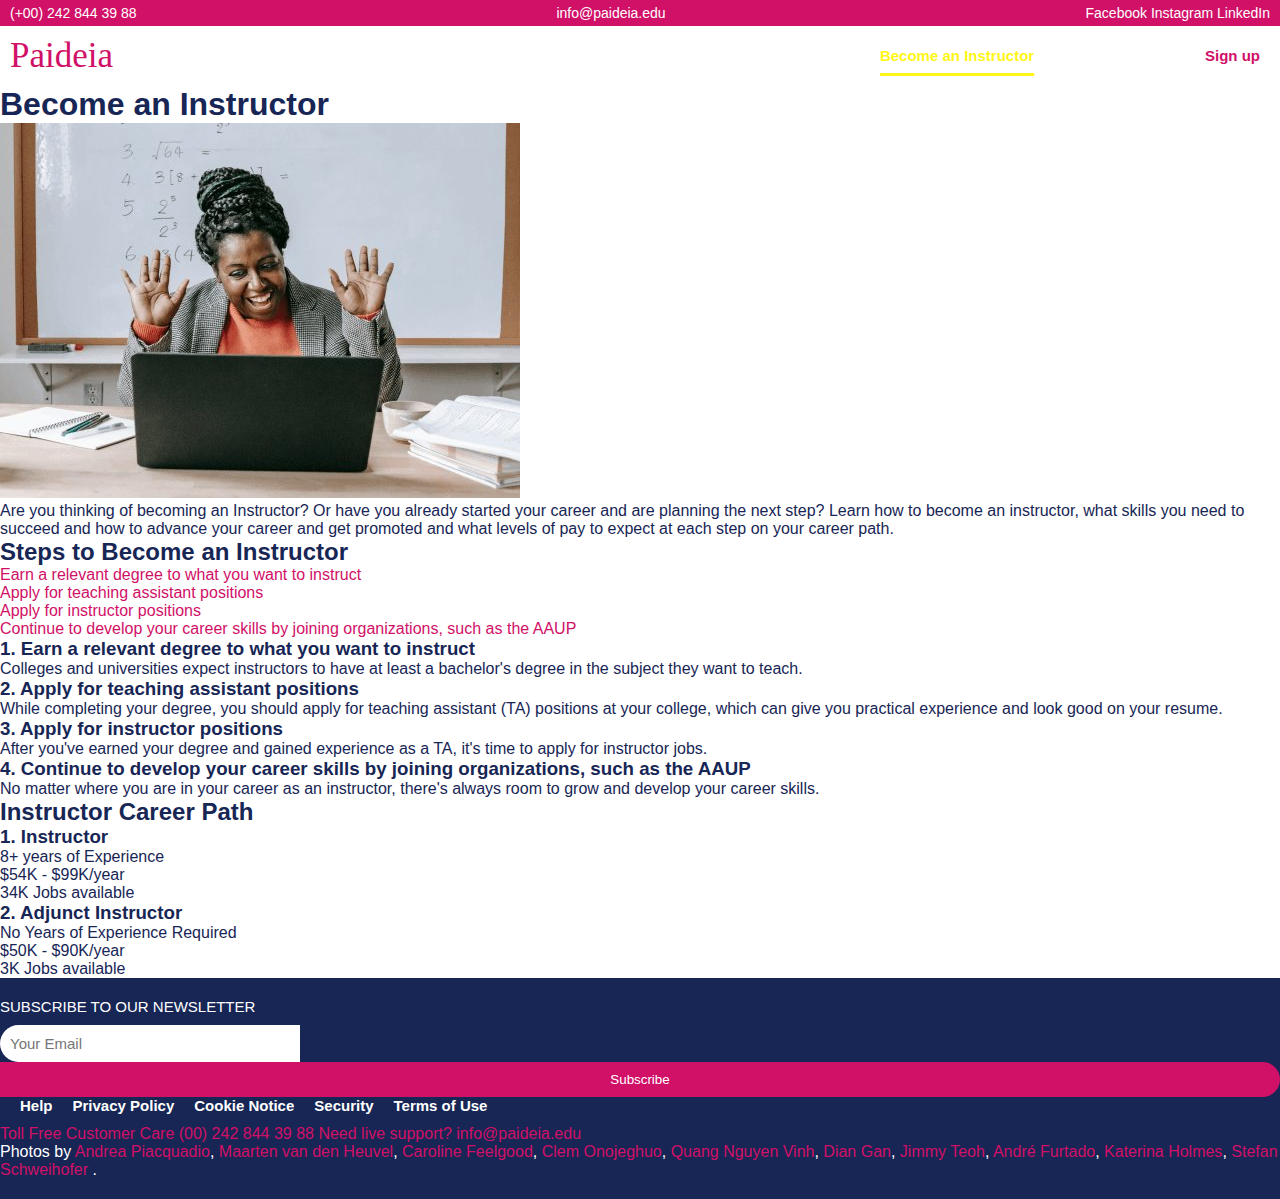
<file: become-an-instructor.html>
<!DOCTYPE html>
<html lang="es">
<head>
    <meta charset="UTF-8">
    <meta name="viewport" content="width=device-width, initial-scale=1.0">
    <title>Become an Instructor - Paideia</title>
    <link rel="icon" type="image/x-icon" href="img/favicon.png">
    <link rel="stylesheet" href="css/estilos.css">
</head>
<body>
    <!-- Enlace para saltar al contenido principal -->
    <a class="skip-link" href="#main-content">Skip to main content</a>

    <!-- Cabecera -->
    <header>
        <div class="header-top">
            <a href="tel:+002428443988">(+00) 242 844 39 88</a>
            <a href="mailto:info@paideia.edu">info@paideia.edu</a>
            <div class="social-media">
                <a href="#">Facebook</a>
                <a href="#">Instagram</a>
                <a href="#">LinkedIn</a>
            </div>
        </div>
        <div class="header-main">
            <a href="index.html" class="logo">Paideia</a>
            <nav>
                <ul>
                    <li><a href="index.html">Home</a></li>
                    <li><a href="#">Search Courses</a></li>
                    <li><a href="become-an-instructor.html" class="active">Become an Instructor</a></li>
                    <li><a href="contact.html">Contact</a></li>
                    <li><a href="#">Log in</a></li>
                    <li><a href="#" class="sign-up">Sign up</a></li>
                </ul>
            </nav>
        </div>
    </header>

    <!-- Contenido principal -->
    <main id="main-content">
        <section class="intro">
            <h1>Become an Instructor</h1>
            <img src="img/instructor.jpg" alt="Instructor">
            <p>Are you thinking of becoming an Instructor? Or have you already started your career and are planning the next step? Learn how to become an instructor, what skills you need to succeed and how to advance your career and get promoted and what levels of pay to expect at each step on your career path.</p>
        </section>

        <section class="steps">
            <h2>Steps to Become an Instructor</h2>
            <ol>
                <li><a href="#step1">Earn a relevant degree to what you want to instruct</a></li>
                <li><a href="#step2">Apply for teaching assistant positions</a></li>
                <li><a href="#step3">Apply for instructor positions</a></li>
                <li><a href="#step4">Continue to develop your career skills by joining organizations, such as the AAUP</a></li>
            </ol>
            <article id="step1">
                <h3>1. Earn a relevant degree to what you want to instruct</h3>
                <p>Colleges and universities expect instructors to have at least a bachelor's degree in the subject they want to teach.</p>
            </article>
            <article id="step2">
                <h3>2. Apply for teaching assistant positions</h3>
                <p>While completing your degree, you should apply for teaching assistant (TA) positions at your college, which can give you practical experience and look good on your resume.</p>
            </article>
            <article id="step3">
                <h3>3. Apply for instructor positions</h3>
                <p>After you've earned your degree and gained experience as a TA, it's time to apply for instructor jobs.</p>
            </article>
            <article id="step4">
                <h3>4. Continue to develop your career skills by joining organizations, such as the AAUP</h3>
                <p>No matter where you are in your career as an instructor, there's always room to grow and develop your career skills.</p>
            </article>
        </section>

        <aside class="career-path">
            <h2>Instructor Career Path</h2>
            <ul>
                <li>
                    <h3>1. Instructor</h3>
                    <p>8+ years of Experience</p>
                    <p>$54K - $99K/year</p>
                    <p>34K Jobs available</p>
                </li>
                <li>
                    <h3>2. Adjunct Instructor</h3>
                    <p>No Years of Experience Required</p>
                    <p>$50K - $90K/year</p>
                    <p>3K Jobs available</p>
                </li>
                <!-- Añadir más niveles de carrera según sea necesario -->
            </ul>
        </aside>
    </main>

    <!-- Pie de página -->
    <footer>
        <div class="footer-top">
            <form class="newsletter">
                <label for="email">SUBSCRIBE TO OUR NEWSLETTER</label>
                <input type="email" id="email" placeholder="Your Email">
                <button type="submit">Subscribe</button>
            </form>
            <nav>
                <ul>
                    <li><a href="#">Help</a></li>
                    <li><a href="#">Privacy Policy</a></li>
                    <li><a href="#">Cookie Notice</a></li>
                    <li><a href="#">Security</a></li>
                    <li><a href="#">Terms of Use</a></li>
                </ul>
            </nav>
        </div>
        <div class="footer-bottom">
            <a href="tel:+002428443988">Toll Free Customer Care (00) 242 844 39 88</a>
            <a href="mailto:info@paideia.edu">Need live support? info@paideia.edu</a>
            <p>Photos by 
                <a href="https://www.pexels.com/es-es/foto/feliz-mujer-etnica-sentada-a-la-mesa-con-el-portatil-3769021/">Andrea Piacquadio</a>, 
                <a href="https://www.pexels.com/es-es/foto/persona-sosteniendo-vegetales-en-rodajas-2284166/">Maarten van den Heuvel</a>, 
                <a href="https://www.pexels.com/es-es/foto/foto-de-persona-sosteniendo-rollo-de-hilo-marron-3654772/">Caroline Feelgood</a>, 
                <a href="https://www.pexels.com/es-es/foto/triturar-madera-marron-175709/">Clem Onojeghuo</a>, 
                <a href="https://www.pexels.com/es-es/foto/plantas-suculentas-verdes-y-moradas-2132240/">Quang Nguyen Vinh</a>, 
                <a href="https://www.pexels.com/es-es/foto/fotografia-de-foco-superficial-de-pincel-102127/">Dian Gan</a>, 
                <a href="https://www.pexels.com/es-es/foto/templo-griego-antiguo-951531/">Jimmy Teoh</a>, 
                <a href="https://www.pexels.com/es-es/foto/fotografia-de-enfoque-selectivo-de-mujer-sosteniendo-camara-reflex-digital-1264210/">André Furtado</a>, 
                <a href="https://www.pexels.com/es-es/foto/hombre-en-chaqueta-de-traje-marron-con-anteojos-con-marco-negro-5212317/">Katerina Holmes</a>, 
                <a href="https://www.pexels.com/es-es/foto/templo-griego-antiguo-951531/">Stefan Schweihofer</a>
             .</p>
        </div>
    </footer>
</body>
</html>
</file>
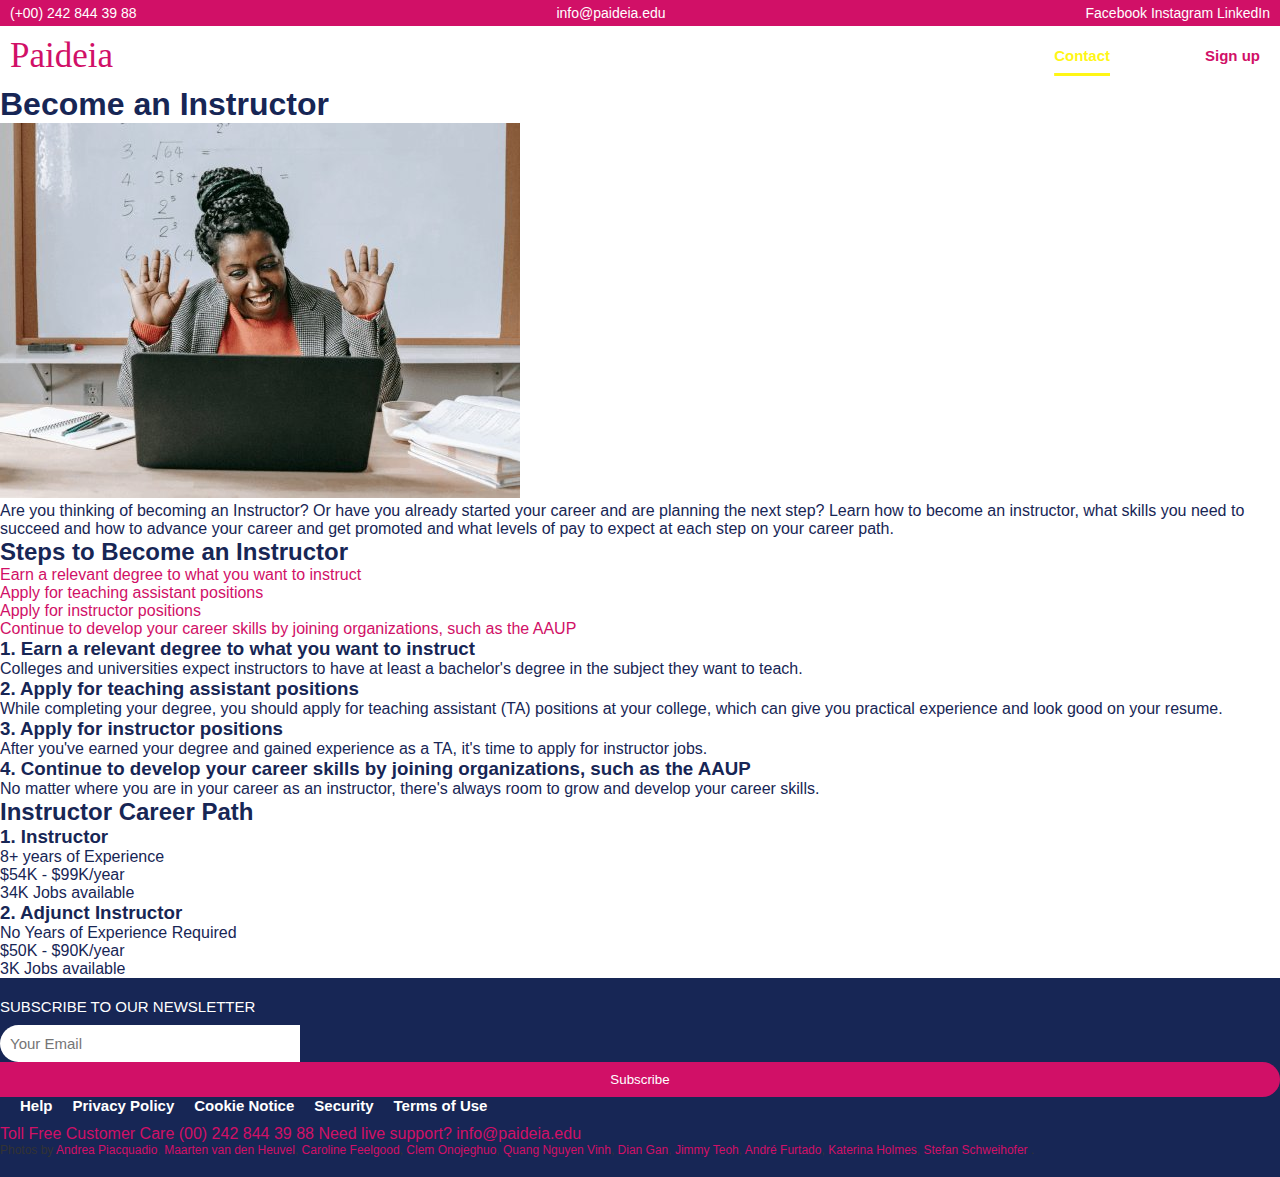
<file: contact.html>
<!DOCTYPE html>
<html lang="es">
<head>
    <meta charset="UTF-8">
    <meta name="viewport" content="width=device-width, initial-scale=1.0">
    <title>Become an Instructor - Paideia</title>
    <link rel="icon" type="image/x-icon" href="img/favicon.png">
    <link rel="stylesheet" href="css/estilos.css">
</head>
<body>
    <!-- Enlace para saltar al contenido principal -->
    <a class="skip-link" href="#main-content">Skip to main content</a>

    <!-- Cabecera -->
    <header>
        <div class="header-top">
            <a href="tel:+002428443988">(+00) 242 844 39 88</a>
            <a href="mailto:info@paideia.edu">info@paideia.edu</a>
            <div class="social-media">
                <a href="#">Facebook</a>
                <a href="#">Instagram</a>
                <a href="#">LinkedIn</a>
            </div>
        </div>
        <div class="header-main">
            <a href="index.html" class="logo">Paideia</a>
            <nav>
                <ul>
                    <li><a href="index.html">Home</a></li>
                    <li><a href="#">Search Courses</a></li>
                    <li><a href="become-an-instructor.html">Become an Instructor</a></li>
                    <li><a href="contact.html" class="active">Contact</a></li>
                    <li><a href="#">Log in</a></li>
                    <li><a href="#" class="sign-up">Sign up</a></li>
                </ul>
            </nav>
        </div>
    </header>

    <!-- Contenido principal -->
    <main id="main-content">
        <section class="intro">
            <h1>Become an Instructor</h1>
            <img src="img/instructor.jpg" alt="Instructor">
            <p>Are you thinking of becoming an Instructor? Or have you already started your career and are planning the next step? Learn how to become an instructor, what skills you need to succeed and how to advance your career and get promoted and what levels of pay to expect at each step on your career path.</p>
        </section>

        <section class="steps">
            <h2>Steps to Become an Instructor</h2>
            <ol>
                <li><a href="#step1">Earn a relevant degree to what you want to instruct</a></li>
                <li><a href="#step2">Apply for teaching assistant positions</a></li>
                <li><a href="#step3">Apply for instructor positions</a></li>
                <li><a href="#step4">Continue to develop your career skills by joining organizations, such as the AAUP</a></li>
            </ol>
            <article id="step1">
                <h3>1. Earn a relevant degree to what you want to instruct</h3>
                <p>Colleges and universities expect instructors to have at least a bachelor's degree in the subject they want to teach.</p>
            </article>
            <article id="step2">
                <h3>2. Apply for teaching assistant positions</h3>
                <p>While completing your degree, you should apply for teaching assistant (TA) positions at your college, which can give you practical experience and look good on your resume.</p>
            </article>
            <article id="step3">
                <h3>3. Apply for instructor positions</h3>
                <p>After you've earned your degree and gained experience as a TA, it's time to apply for instructor jobs.</p>
            </article>
            <article id="step4">
                <h3>4. Continue to develop your career skills by joining organizations, such as the AAUP</h3>
                <p>No matter where you are in your career as an instructor, there's always room to grow and develop your career skills.</p>
            </article>
        </section>

        <aside class="career-path">
            <h2>Instructor Career Path</h2>
            <ul>
                <li>
                    <h3>1. Instructor</h3>
                    <p>8+ years of Experience</p>
                    <p>$54K - $99K/year</p>
                    <p>34K Jobs available</p>
                </li>
                <li>
                    <h3>2. Adjunct Instructor</h3>
                    <p>No Years of Experience Required</p>
                    <p>$50K - $90K/year</p>
                    <p>3K Jobs available</p>
                </li>
                <!-- Añadir más niveles de carrera según sea necesario -->
            </ul>
        </aside>
    </main>

    <!-- Pie de página -->
    <footer>
        <div class="footer-top">
            <form class="newsletter">
                <label for="email">SUBSCRIBE TO OUR NEWSLETTER</label>
                <input type="email" id="email" placeholder="Your Email">
                <button type="submit">Subscribe</button>
            </form>
            <nav>
                <ul>
                    <li><a href="#">Help</a></li>
                    <li><a href="#">Privacy Policy</a></li>
                    <li><a href="#">Cookie Notice</a></li>
                    <li><a href="#">Security</a></li>
                    <li><a href="#">Terms of Use</a></li>
                </ul>
            </nav>
        </div>
        <div class="footer-bottom">
            <a href="tel:+002428443988">Toll Free Customer Care (00) 242 844 39 88</a>
            <a href="mailto:info@paideia.edu">Need live support? info@paideia.edu</a>
            <div class="credits">
                <p>Photos by 
                   <a href="https://www.pexels.com/es-es/foto/feliz-mujer-etnica-sentada-a-la-mesa-con-el-portatil-3769021/">Andrea Piacquadio</a>, 
                   <a href="https://www.pexels.com/es-es/foto/persona-sosteniendo-vegetales-en-rodajas-2284166/">Maarten van den Heuvel</a>, 
                   <a href="https://www.pexels.com/es-es/foto/foto-de-persona-sosteniendo-rollo-de-hilo-marron-3654772/">Caroline Feelgood</a>, 
                   <a href="https://www.pexels.com/es-es/foto/triturar-madera-marron-175709/">Clem Onojeghuo</a>, 
                   <a href="https://www.pexels.com/es-es/foto/plantas-suculentas-verdes-y-moradas-2132240/">Quang Nguyen Vinh</a>, 
                   <a href="https://www.pexels.com/es-es/foto/fotografia-de-foco-superficial-de-pincel-102127/">Dian Gan</a>, 
                   <a href="https://www.pexels.com/es-es/foto/templo-griego-antiguo-951531/">Jimmy Teoh</a>, 
                   <a href="https://www.pexels.com/es-es/foto/fotografia-de-enfoque-selectivo-de-mujer-sosteniendo-camara-reflex-digital-1264210/">André Furtado</a>, 
                   <a href="https://www.pexels.com/es-es/foto/hombre-en-chaqueta-de-traje-marron-con-anteojos-con-marco-negro-5212317/">Katerina Holmes</a>, 
                   <a href="https://www.pexels.com/es-es/foto/templo-griego-antiguo-951531/">Stefan Schweihofer</a>
                .</p>
            </div>
        </div>
    </footer>
</body>
</html>
</file>
<file: css/estilos.css>
/* Variables */
:root {
    --main-color: #D11067;
    --secondary-color: #7A1628;
    --yellow-color: #FFF616;
    --light-yellow-color: #FEFBF4;
    --text-color: #172655;
    --dark-grey-color: #333333;
    --green-bg-color: #DEF5F0;
    --blue-bg-color: #DEF5F0;
    --orange-bg-color: #DEF5F0;
    --light-grey-color: #EDEDED;
    --font-sans: 'Montserrat', sans-serif;
    --font-script: 'Satisfy', cursive;
    --max-width: 1200px;
    --small-radius: 10px;
    --medium-radius: 21px;
    --large-radius: 35px;
}

* {
    margin: 0;
    padding: 0;
    box-sizing: border-box;
}


.content {
    margin-right: auto;
    margin-left: auto;
    padding-right: 1rem;
    padding-left: 1rem;
    width: 100%;
}
  
@media (min-width: 576px) {
    .content {
      max-width: 540px;
    }
}
  
@media (min-width: 768px) {
    .content {
      max-width: 720px;
    }
}
  
@media (min-width: 992px) {
    .content {
      max-width: 960px;
    }
}
  
@media (min-width: 1200px) {
    .content {
      max-width: 1140px;
    }
}

body {
    font-family: var(--font-sans);
    color: var(--text-color);
    background-color: white;
}

a {
    color: var(--main-color);
    text-decoration: none;
}

a:hover, a:focus {
    text-decoration: underline;
}

/* Skip link */
.skip-link {
    position: absolute;
    top: -40px;
    left: 0;
    background: var(--main-color);
    color: white;
    padding: 8px;
    z-index: 100;
}

.skip-link:focus {
    top: 0;
}

/* Header */
.background {
    background-image: url('../img/blackboard.jpg');
    background-size: cover;
    background-position: center;
}

.header-top {
    background-color: var(--main-color);
    color: white;
    display: flex;
    justify-content: space-between;
    padding: 5px 10px;
    font-size: 14px;
}

.header-top a {
    color: white;
}

.header-main {
    display: flex;
    justify-content: space-between;
    align-items: center;
    padding: 10px;
}

.logo {
    font-family: var(--font-script);
    font-size: 35px;
    color: var(--main-color);
}

nav ul {
    display: flex;
    list-style: none;
}

nav ul li {
    margin-left: 20px;
}

nav ul li a {
    font-weight: bold;
    color: white;
    font-size: 15px;
}

nav ul li a:hover, nav ul li a:focus {
    text-decoration: underline 3px;
    text-underline-offset: 12px;
    color: white;
}

.active {
    text-decoration: underline 3px;
    text-underline-offset: 12px;
    color: var(--yellow-color)
}

.sign-up {
    background-color: white;
    color: var(--main-color);
    padding: 5px 10px;
    border-radius: var(--medium-radius);
    
}

.sign-up:hover, .sign-up:focus {
    background-color: var(--main-color);
    color: white;
    text-decoration: none;
}

/* Hero */
.hero {
    text-align: center;
    padding: 100px 20px;
    color: white;
}

.hero h1 {
    font-family: var(--font-script);
    font-size: 55px;
    margin-bottom: 20px;
}

.hero h1 span {
    font-size: 60px;
}

.hero p {
    font-size: 20px;
    margin-bottom: 30px;
}

.hero span {
    color: var(--yellow-color);
}

.search-form {
    display: flex;
    justify-content: center;
    margin-bottom: 40px;
}

.search-form input {
    padding: 10px;
    border: none;
    border-radius: var(--large-radius) 0 0 var(--large-radius);
    font-size: 18px;
    width: 300px;
}

.search-form button {
    background-color: var(--main-color);
    color: white;
    border: none;
    padding: 10px 20px;
    border-radius: 0 var(--large-radius) var(--large-radius) 0;
    cursor: pointer;
}

.search-form button:hover {
    background-color: var(--secondary-color);
}

.features {
    display: flex;
    justify-content: space-around;
    margin-top: 30px;
}

.feature {
    text-align: center;
}

.feature h2 {
    font-size: 20px;
    margin-top: 10px;
}

.feature p {
    font-size: 15px;
}

/* Popular courses */
.popular-courses {
    padding: 50px 20px;
}

.popular-courses h2 {
    font-size: 30px;
    margin-bottom: 30px;
}

.popular-courses p {
    margin-bottom: 20px;
}

.course-grid {
    display: flex;
    flex-wrap: wrap;
    justify-content: space-between;
}

.course-card {
    text-align: left;
    border: 1px solid var(--light-grey-color);
    border-radius: var(--small-radius);
    margin-bottom: 20px;
    width: 300px;
    overflow: hidden;
    transition: transform 0.3s, box-shadow 0.3s;
    position: relative;
}

.course-card:hover {
    transform: scale(1.05);
    box-shadow: 3px 3px 5px rgba(0, 0, 0, 0.5);
}

.course-card img {
    width: 100%;
    transition: transform 0.3s;
}

.course-card p img {
    width: unset;
}

.course-card:hover img {
    transform: scale(1.1);
}

.course-info {
    padding: 15px;
}

.course-info h3 {
    font-size: 18px;
    margin-bottom: 10px;
}

.course-info p {
    font-size: 15px;
    display: flex;
    justify-content: space-evenly;
}

.tag {
    background-color: var(--main-color);
    color: white;
    padding: 2px 8px;
    border-radius: var(--medium-radius);
    position: absolute;
    top: 10px;
    right: 10px; /* Adjusted for better visibility */
}

.browse-all-courses {
    display: inline-block;
    background-color: white;
    color: var(--main-color);
    border: 2px solid var(--main-color);
    padding: 10px 20px;
    border-radius: var(--medium-radius);
    margin-top: 30px;
    transition: background-color 0.3s, color 0.3s;
}

.browse-all-courses:hover, .browse-all-courses:focus {
    background-color: var(--main-color);
    color: white;
}

/* Learning path */
.learning-path {
    background-image: url('img/learn-path.jpg');
    background-size: cover;
    background-position: center;
    text-align: center;
    padding: 50px 20px;
    color: white;
}

.learning-path h2 {
    font-family: var(--font-script);
    font-weight: 400;
    font-size: 35px;
    margin-bottom: 10px;
}

.learning-path p {
    font-size: 15px;
    margin-bottom: 40px;
}

.get-started {
    background-color: transparent;
    color: var(--yellow-color);
    border: 2px solid var(--yellow-color);
    padding: 10px 20px;
    border-radius: var(--medium-radius);
    transition: border-color 0.3s, color 0.3s;
}

.get-started:hover, .get-started:focus {
    border-color: var(--yellow-color);
    color: var(--yellow-color);
}

/* Solutions */
.solutions {
    padding: 50px 20px;
    text-align: center;
}

.solutions h2 {
    font-family: var(--font-script);
    font-weight: 300;
    font-size: 30px;
    margin-bottom: 40px;
}

.solution-items {
    display: flex;
    justify-content: space-around;
    flex-wrap: wrap;
}

.solution-item {
    background-color: white;
    border-radius: var(--small-radius);
    padding: 20px;
    width: 300px;
    text-align: center;
    margin-bottom: 20px; /* Added margin for better spacing */
}

.solution-item h3 {
    font-size: 18px;
    margin-top: 10px;
    color: var(--text-color);
}

.solution-item p {
    font-size: 15px;
    color: var(--text-color);
}

.register-now {
    display: inline-block;
    background-color: white;
    color: var(--main-color);
    border: 2px solid var(--main-color);
    padding: 10px 20px;
    border-radius: var(--medium-radius);
    margin-top: 30px;
    transition: background-color 0.3s, color 0.3s;
}

.register-now:hover, .register-now:focus {
    background-color: var(--main-color);
    color: white;
}

/* Categories */
.categories {
    background-color: var(--light-grey-color);
    padding: 50px 20px;
    text-align: center;
}

.categories h2 {
    font-size: 30px;
    margin-bottom: 40px;
}

.category-grid {
    display: flex;
    justify-content: space-around;
    flex-wrap: wrap;
}

.category-card {
    background-color: white;
    border: 1px solid var(--light-grey-color);
    border-radius: var(--medium-radius);
    padding: 20px;
    width: 200px;
    text-align: center;
    margin-bottom: 20px;
    transition: background-color 0.3s;
}

.category-card:hover, .category-card:focus {
    background-color: var(--main-color);
    color: white;
}

.category-card h3 {
    font-size: 18px;
}

.category-card p {
    font-size: 15px;
}

/* Become instructor */
.become-instructor {
    padding: 50px 20px;
    text-align: center;
}

.become-instructor img {
    border-radius: var(--small-radius);
    margin-bottom: 20px;
}

.become-instructor h2 {
    font-size: 30px;
    margin-bottom: 20px;
}

.become-instructor p {
    font-size: 20px;
    margin-bottom: 30px;
}

.apply-now {
    display: inline-block;
    background-color: white;
    color: var(--main-color);
    border: 2px solid var(--main-color);
    padding: 10px 20px;
    border-radius: var(--medium-radius);
    transition: background-color 0.3s, color 0.3s;
}

.apply-now:hover, .apply-now:focus {
    background-color: var(--main-color);
    color: white;
}

/* Footer */
footer {
    background-color: var(--text-color);
    color: white;
    padding: 20px 0;
}

.footer-left {
    display: flex;
    justify-content: space-between;
    max-width: var(--max-width);
    margin: 0 auto;
    padding: 20px;
}

.newsletter {
    display: flex;
    flex-direction: column;
}

.newsletter label {
    font-size: 15px;
    margin-bottom: 10px;
}

.newsletter input {
    padding: 10px;
    border: none;
    border-radius: var(--large-radius) 0 0 var(--large-radius);
    font-size: 15px;
    width: 300px;
}

.newsletter button {
    background-color: var(--main-color);
    color: white;
    border: none;
    padding: 10px 20px;
    border-radius: 0 var(--large-radius) var(--large-radius) 0;
    cursor: pointer;
}

.newsletter button:hover {
    background-color: var(--secondary-color);
}

footer nav ul {
    list-style: none;
}

footer nav ul li {
    margin-bottom: 10px;
}

.footer-right {
    display: flex;
    justify-content: space-between;
    align-items: center;
    max-width: var(--max-width);
    margin: 20px auto 0 auto;
    padding: 20px;
    border-top: 1px solid var(--light-grey-color);
}

.credits {
    font-size: 12px;
    color: #333333;
}
</file>
